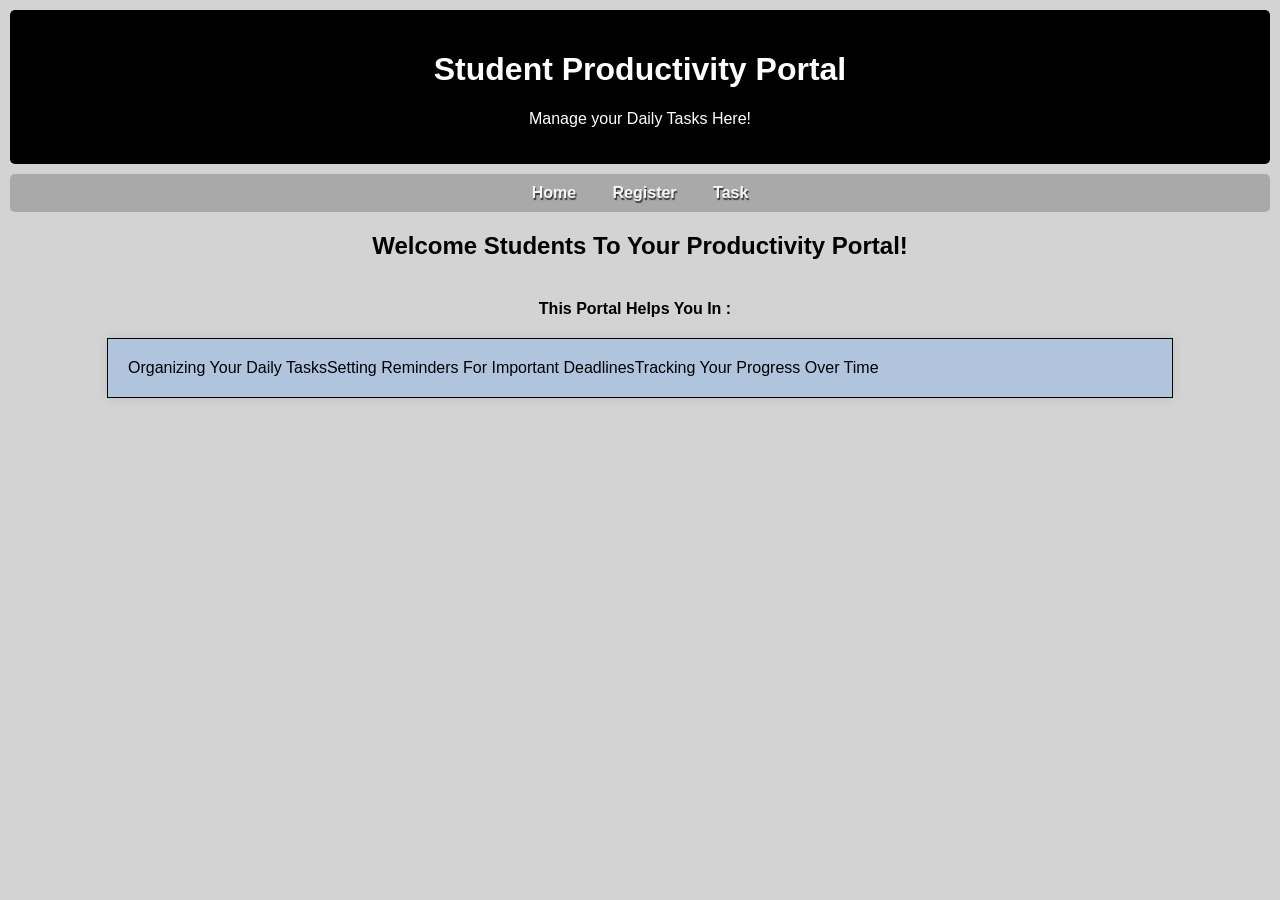
<file: index.html>
<!DOCTYPE html>
<html>
    <head>
        <title>Student Productivity Portal</title>
        <link rel="stylesheet" href="style.css">
    </head>
    <header>
    <h1>Student Productivity Portal</h1>
    <p>Manage your Daily Tasks Here!</p>
    </header>
    <nav>
        <a href="index.html">Home</a>
        <a href="register.html">Register</a>
        <a href="tasks.html">Task</a>
    </nav>
    <h2>Welcome Students To Your Productivity Portal!</h2>
    <div id="div">This Portal Helps You In :</div>
    <div class="container">
        <div>Organizing Your Daily Tasks</div>
        <div>Setting Reminders For Important Deadlines</div>
        <div>Tracking Your Progress Over Time</div>
    </div>
</html>
</file>
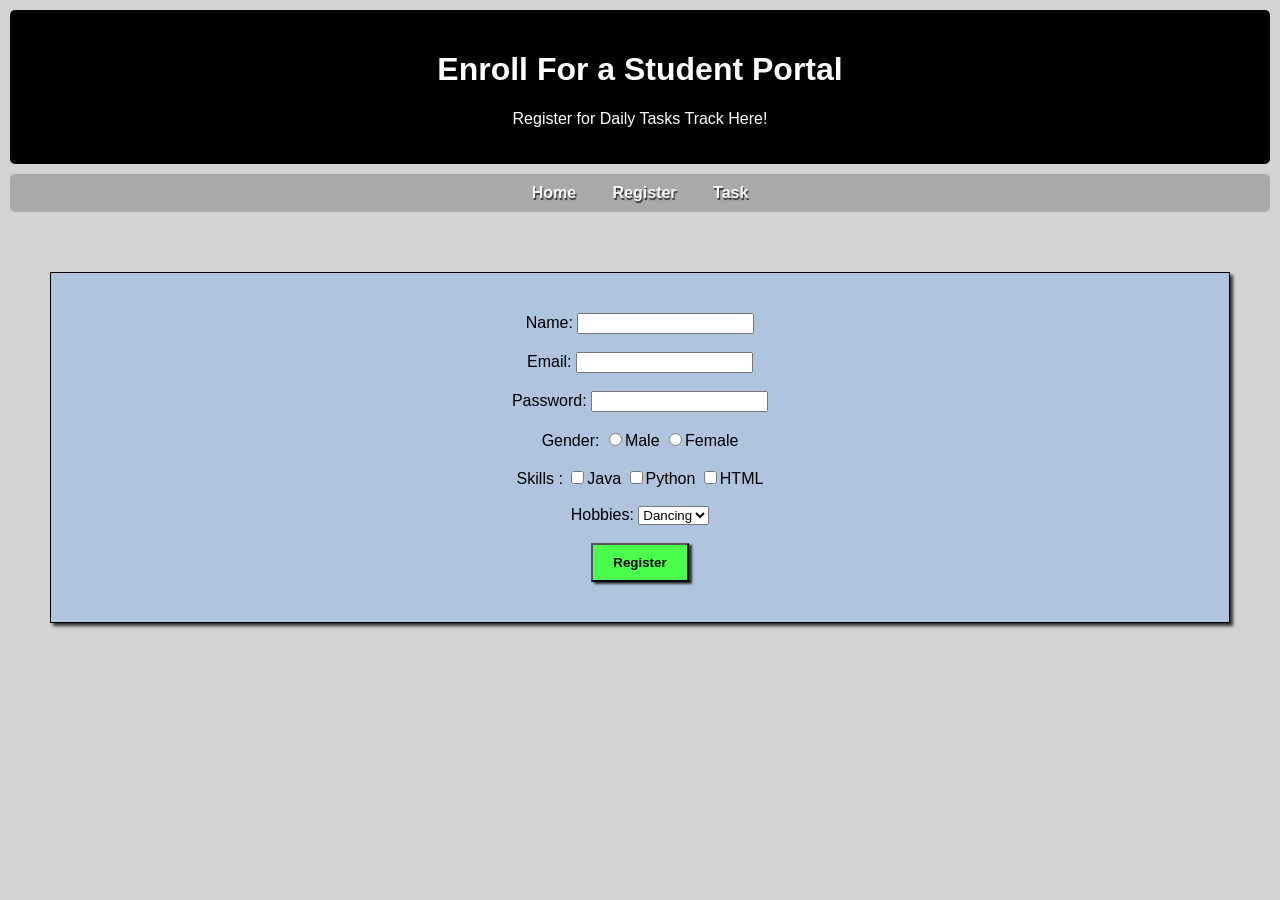
<file: register.html>
<!DOCTYPE html>
<html>
    <head>
        <title>Student Productivity Portal</title>
        <link rel="stylesheet" href="style.css">
    </head>
    <header>
    <h1>Enroll For a Student Portal</h1>
    <p>Register for Daily Tasks Track Here!</p>
    </header>
    <nav>
        <a href="index.html">Home</a>
        <a href="register.html">Register</a>
        <a href="tasks.html">Task</a>
    </nav>
    <Section>
        <form>
            <label>Name:</label>
            <input type="text"><br><br>
            <label>Email:</label>
            <input type="email"><br><br>
            <label>Password:</label>
            <input type="password"><br><br>
            <label>Gender:</label>
            <input type="radio" name="gender" value="male">Male
            <input type="radio" name="gender" value="female">Female<br><br>
            <label>Skills :</label>
            <input type="checkbox" name="skills">Java
            <input type="checkbox" name="skills">Python
            <input type="checkbox" name="skills">HTML<br><br>
            <label>Hobbies:</label>
            <select>
                <option>Dancing</option>
                <option>Singing</option>
                <option>Painting</option>
            </select><br><br>
            <button type="submit">Register</button>
        </form>
    </Section>
</html>
</file>
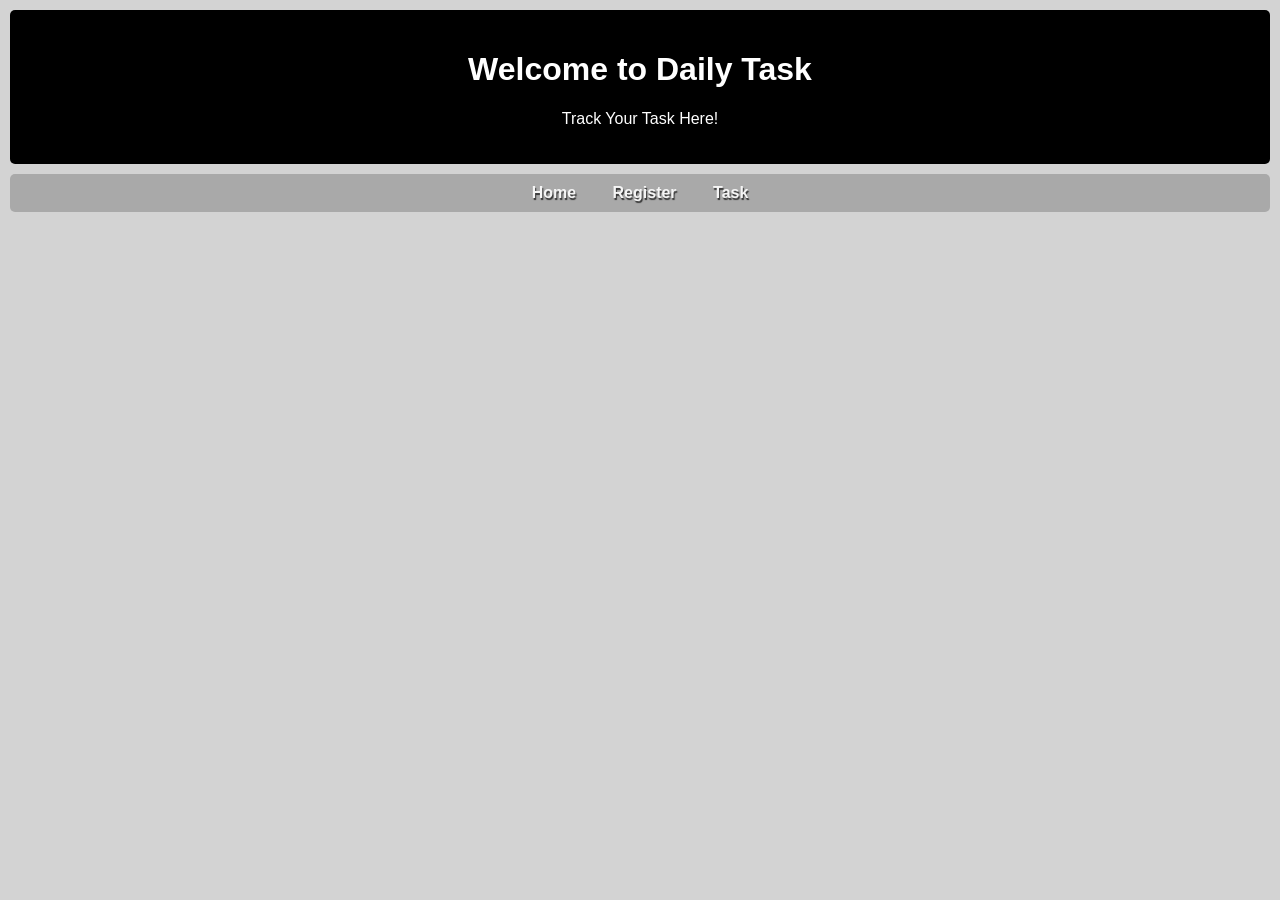
<file: task.html>
<!DOCTYPE html>
<html>
    <head>
        <title>Student Productivity Portal</title>
        <link rel="stylesheet" href="style.css">
    </head>
    <header>
    <h1>Welcome to Daily Task </h1>
    <p>Track Your Task Here!</p>
    </header>
    <nav>
        <a href="index.html">Home</a>
        <a href="register.html">Register</a>
        <a href="tasks.html">Task</a>
    </nav>
</html>
</file>
<file: style.css>
header{
    background-color: black;
    color: white;
    padding: 20px;
    text-align: center;
    padding : 20px;
    margin : 10px;
    border-radius: 5px;
}
nav {
    background-color: darkgrey;
    overflow: hidden;
    padding: 10px;
    margin: 10px;
    border-radius: 5px;
}
nav a {
    text-align: center;
    color: whitesmoke;
    text-align: center;
    padding: 14px 16px;
    text-decoration: none;
    font-weight: bolder;
    text-shadow: #333 1px 2px 1px;
}
nav a:hover {
    background-color: #ddd;
    color: black;
}
body {
    font-family: Arial, sans-serif;
    margin: 0;
    padding: 0;
    background-color: lightgrey;
    text-align: center ;
}
.container {
    width: 80%;
    margin: auto;
    padding: 20px;
    background-color: lightsteelblue;
    box-shadow: 0 0 10px rgba(0, 0, 0, 0.1);
    border: 1px solid black;
    display: flex;
}
section {
    padding: 20px;
}
#div {
    margin-right: 10px;
    padding: 20px;
    font-weight: bold;
}
form {
    border: 1px solid black;
    padding: 40px;
    background-color: lightsteelblue;
    box-shadow: #333 3px 3px 3px;
    gap: 10px;
    margin: 30px;
}
button {
    background-color: rgb(75, 254, 75); 
    color: black;
    padding: 10px 20px;
    box-shadow: #333 3px 2px 2px;
    cursor: pointer;
    font-weight: bold;

}
button:hover {
    background-color: rgb(5, 242, 5);
    font-weight: bold; 
}
</file>
